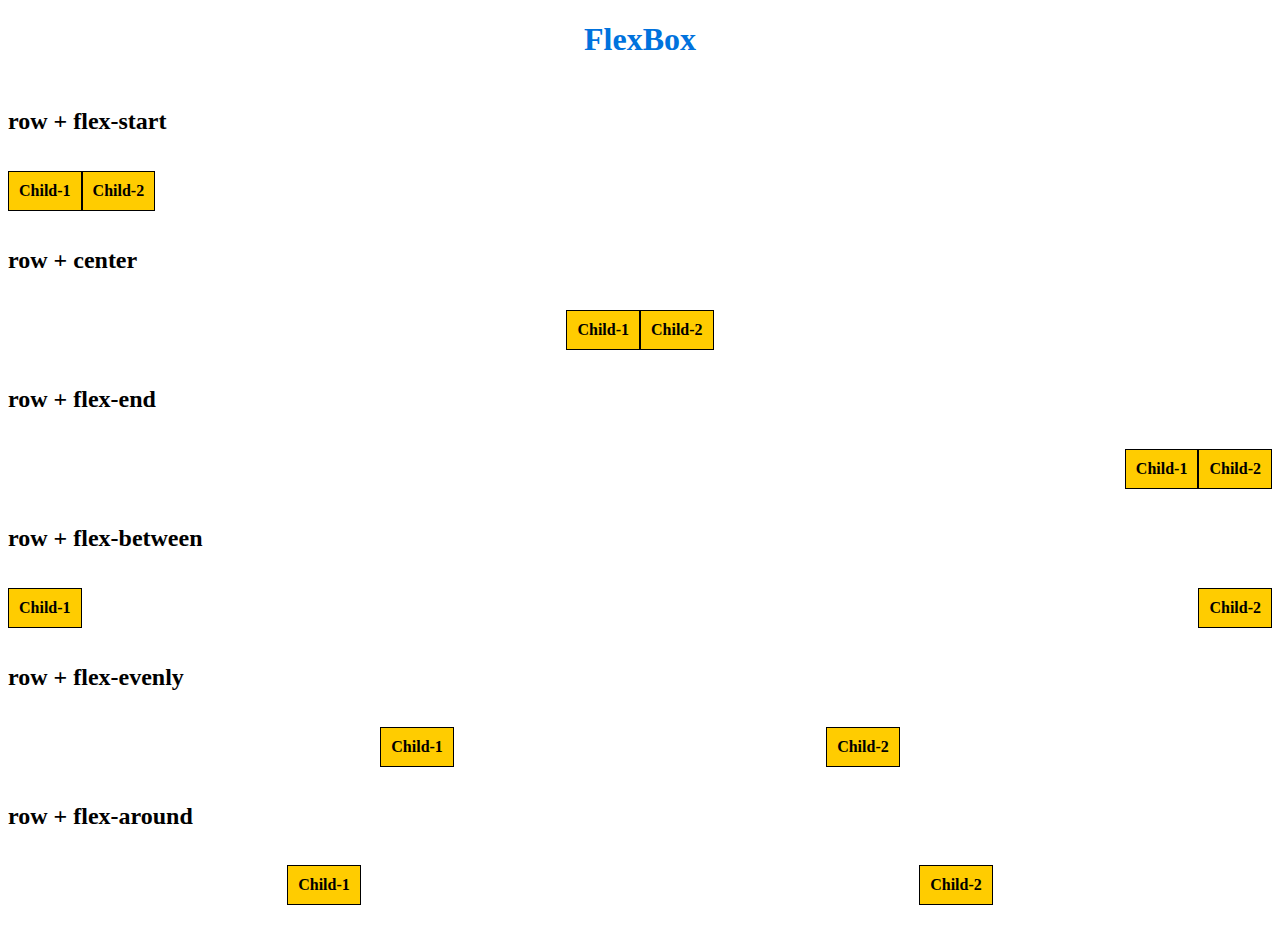
<file: Practice/flex-practice.html>
<!DOCTYPE html>
<html lang="en">
<head>
    <meta charset="UTF-8">
    <meta name="viewport" content="width=device-width, initial-scale=1.0">
    <link rel="stylesheet" href="flex-practice.css">
    <title>Flex Practice</title>
</head>
<body>
    <h1>FlexBox</h1>

    <!-- flex-direction-row-start -->
    <h2>row + flex-start</h2>
    <div class="flex-direction-row-start">
        <p>Child-1</p>
        <p>Child-2</p>
    </div>

    <!-- flex-direction-row-center -->
    <h2>row + center</h2>
    <div class="flex-direction-row-center">
        <p>Child-1</p>
        <p>Child-2</p>
    </div>

    <!-- flex-direction-row-end -->
    <h2>row + flex-end</h2>
    <div class="flex-direction-row-end">
        <p>Child-1</p>
        <p>Child-2</p>
    </div>

        <!-- flex-direction-row-between -->
    <h2>row + flex-between</h2>
    <div class="flex-direction-row-between">
        <p>Child-1</p>
        <p>Child-2</p>
    </div>

        <!-- flex-direction-row-evenly -->
    <h2>row + flex-evenly</h2>
    <div class="flex-direction-row-evenly">
        <p>Child-1</p>
        <p>Child-2</p>
    </div>

        <!-- flex-direction-row-around -->
    <h2>row + flex-around</h2>
    <div class="flex-direction-row-around">
        <p>Child-1</p>
        <p>Child-2</p>
    </div>

</body>
</html>
</file>
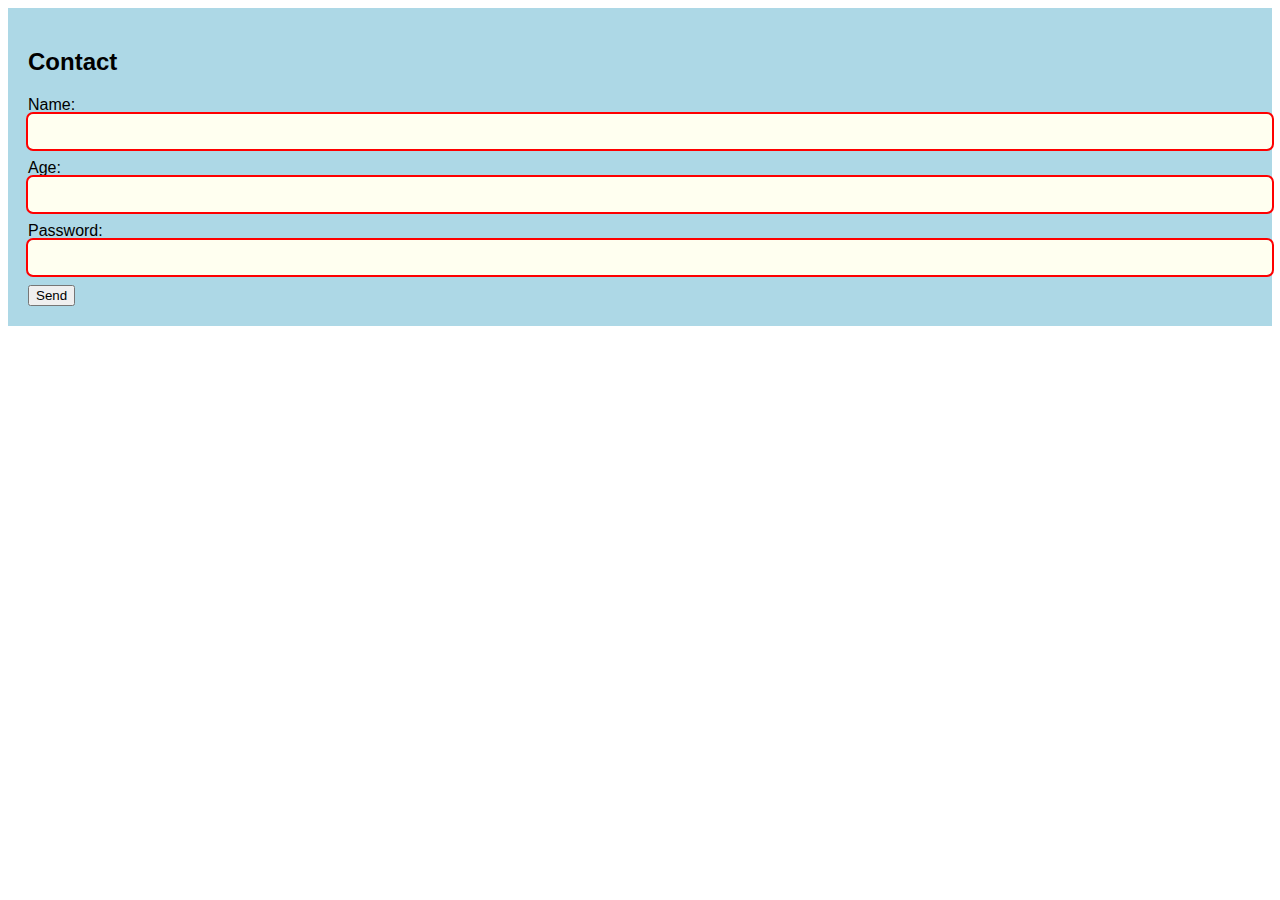
<file: Practice/form-practice.html>
<!DOCTYPE html>
<html lang="en">
<head>
    <meta charset="UTF-8">
    <meta name="viewport" content="width=device-width, initial-scale=1.0">
    <title>Form</title>
    <style>
        body{
            font-family: arial;
        }
        .form-container{
            background-color: lightblue;
            padding: 20px;
        }
        .input-container{
            margin-bottom: 10px;
        }
        input{
            width: 100%;
            padding: 10px;
            border: 1px solid #cccccc;
            border-radius: 5px;
        }
        input:invalid{
            background-color: ivory;
            border: none;
            outline: 2px solid red;
            border-radius: 5px;
        }
    </style>
</head>
<body>
    <div class="form-container">
        <h2>Contact</h2>
        <form>
            <div class="input-container">
                <label>Name:</label>
                <input type="text" name="user_name" required>
            </div>
            <div class="input-container">
                <label>Age:</label>
                <input type="number" name="user_age" required>
            </div>
            <div class="input-container">
                <label>Password:</label>
                <input type="password" name="user_pass" required>
            </div>

            <button type="submit">Send</button>
        </form>
    </div>
</body>
</html>
</file>
<file: Practice/flex-practice.css>
h1{
    color:#0072dd;
    text-align: center;
    margin-bottom: 50px;
}

p{
    background-color: #ffcc00;
    padding:10px;
    font-weight: bold;
    border:1px solid black;
}
img{
    width:200px
}
/*Row*/

.flex-direction-row-start{
    display: flex;
    flex-direction: row;
    justify-content: flex-start;
}

.flex-direction-row-center{
    display: flex;
    flex-direction: row;
    justify-content: center;
}

.flex-direction-row-end{
    display: flex;
    flex-direction: row;
    justify-content: flex-end;
}

.flex-direction-row-between{
    display: flex;
    flex-direction: row;
    justify-content: space-between;
}

.flex-direction-row-evenly{
    display: flex;
    flex-direction: row;
    justify-content: space-evenly;
}

.flex-direction-row-around{
    display: flex;
    flex-direction: row;
    justify-content: space-around;
}
</file>
